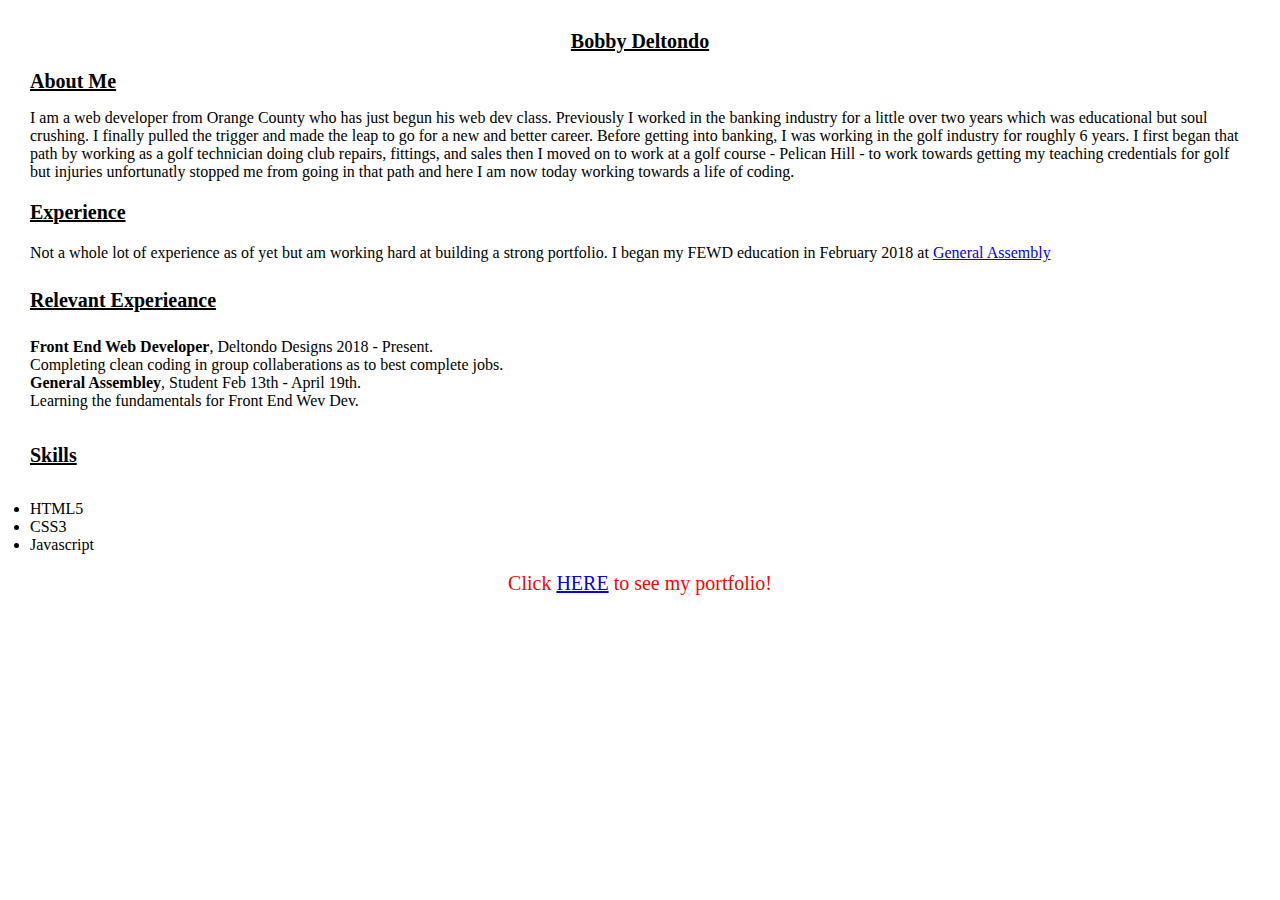
<file: starter_code/Index.html>
<!DOCTYPE html>
<html>

<head>
	<title>About Me</title>
	<!-- linking css style page -->
	<link rel="stylesheet" href="style.css">
</head>

<body>
	<!-- 		Link To Portfolio Page  can use index.html to link back to about me page-->
	<!-- Name for about me -->
	<h1>Bobby Deltondo</h1>
	<!-- Content -->
	<h2>About Me</h2>
	<p>I am a web developer from Orange County who has just begun his web dev class. Previously I worked in the banking industry
		for a little over two years which was educational but soul crushing. I finally pulled the trigger and made the leap to
		go for a new and better career. Before getting into banking, I was working in the golf industry for roughly 6 years. I
		first began that path by working as a golf technician doing club repairs, fittings, and sales then I moved on to work at
		a golf course - Pelican Hill - to work towards getting my teaching credentials for golf but injuries unfortunatly stopped
		me from going in that path and here I am now today working towards a life of coding.</p>
	<h3>Experience</h3>
	<p>Not a whole lot of experience as of yet but am working hard at building a strong portfolio. I began my FEWD education in
		February 2018 at
		<a href="https://generalassemb.ly/">General Assembly</a>
	</p>
	<h4>Relevant Experieance</h4>
	<p>
		<strong>Front End Web Developer</strong>, Deltondo Designs 2018 - Present.
		<br> Completing clean coding in group collaberations as to best complete jobs.
		<br>
		<strong>General Assembley</strong>, Student Feb 13th - April 19th.
		<br> Learning the fundamentals for Front End Wev Dev.

	</p>
	<h5>Skills</h5>
	<li>HTML5</li>
	<li>CSS3</li>
	<li>Javascript</li>
	<br>
	<!-- 		Link To Portfolio Page  can use index.html to link back to about me page-->

	<footer>Click
		<a href="portfolio.html">HERE</a> to see my portfolio!</footer>

</body>

</html>
</file>
<file: starter_code/style.css>
body {
	background: white;
	color: black;
	margin: 30px;
}

p {
	display: block;
}

h1,
h2,
h3,
h4,
h5,
h6 {
	font-size: 20px;
	text-decoration: underline;
}

h1 {
	text-align: center;
}

footer {
	text-align: center;
	font-size: 20px;
	color: red;
	font-family: cursive;
}
</file>
